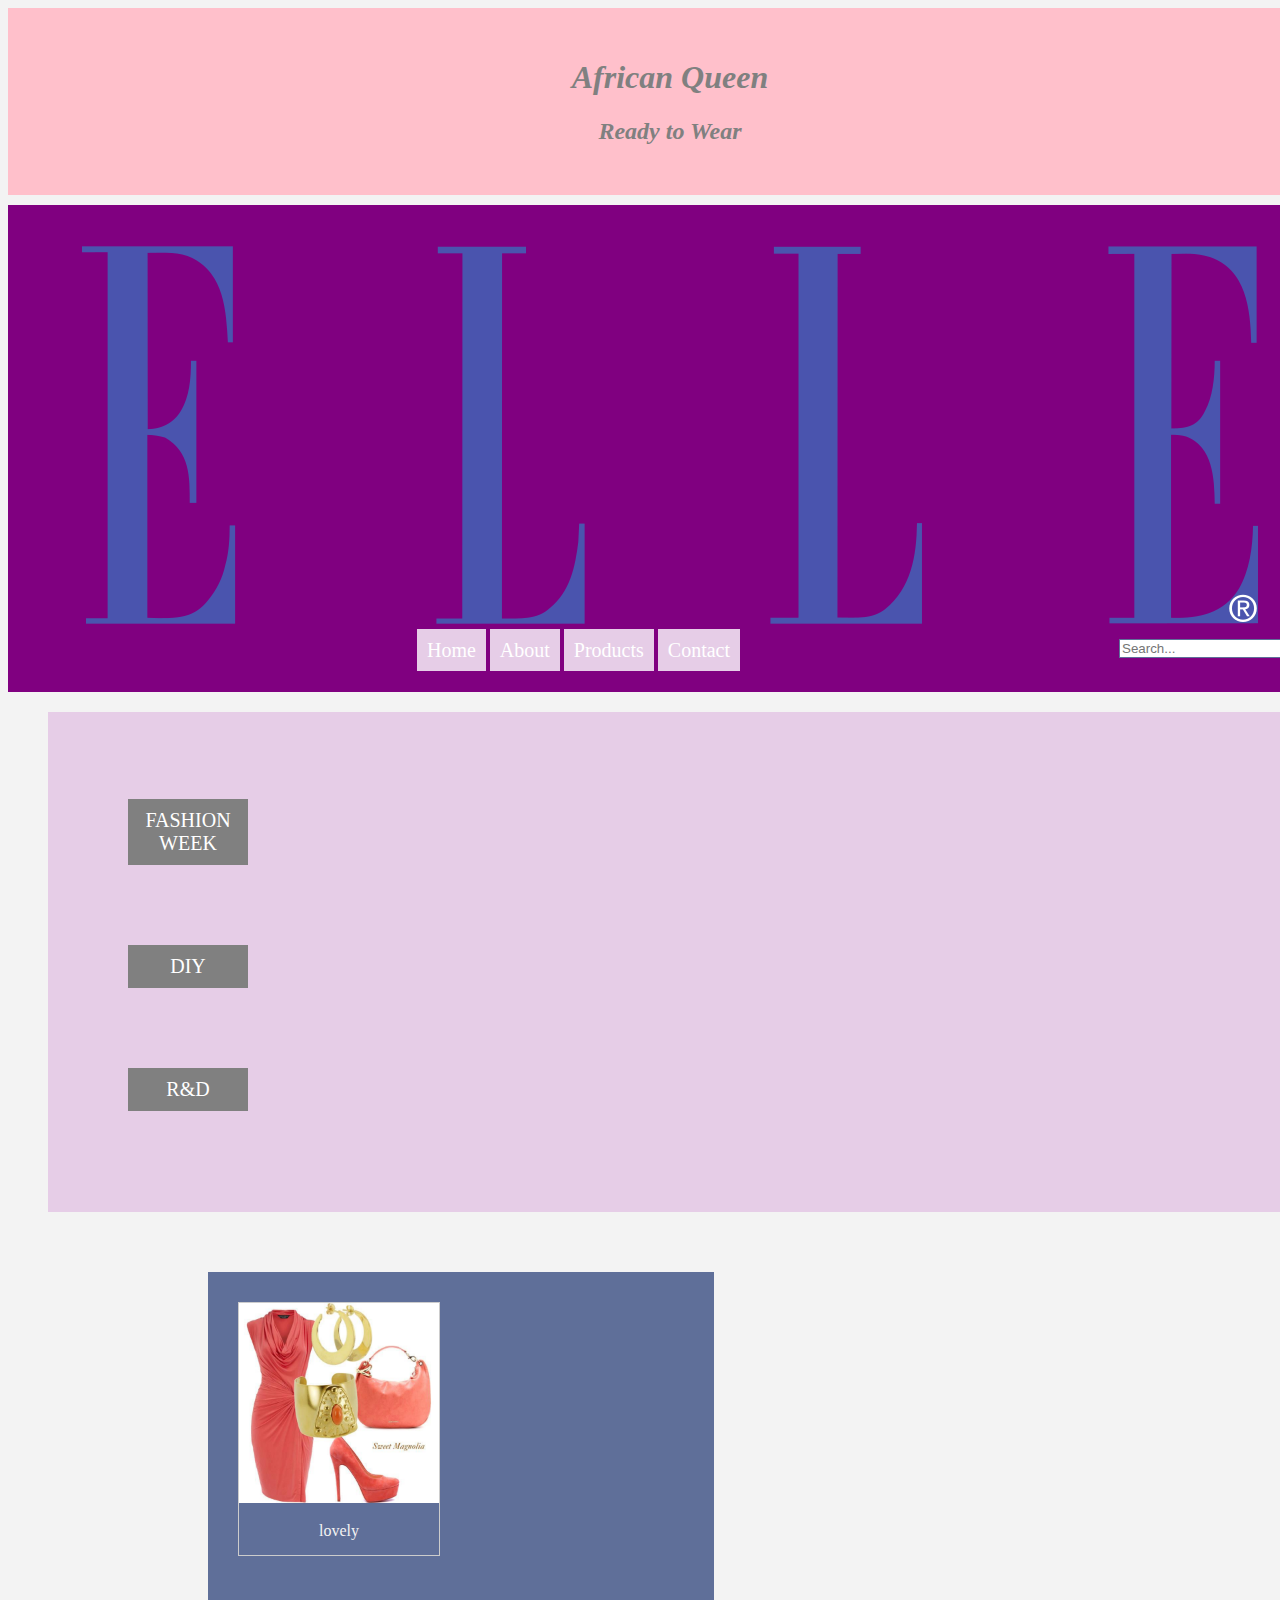
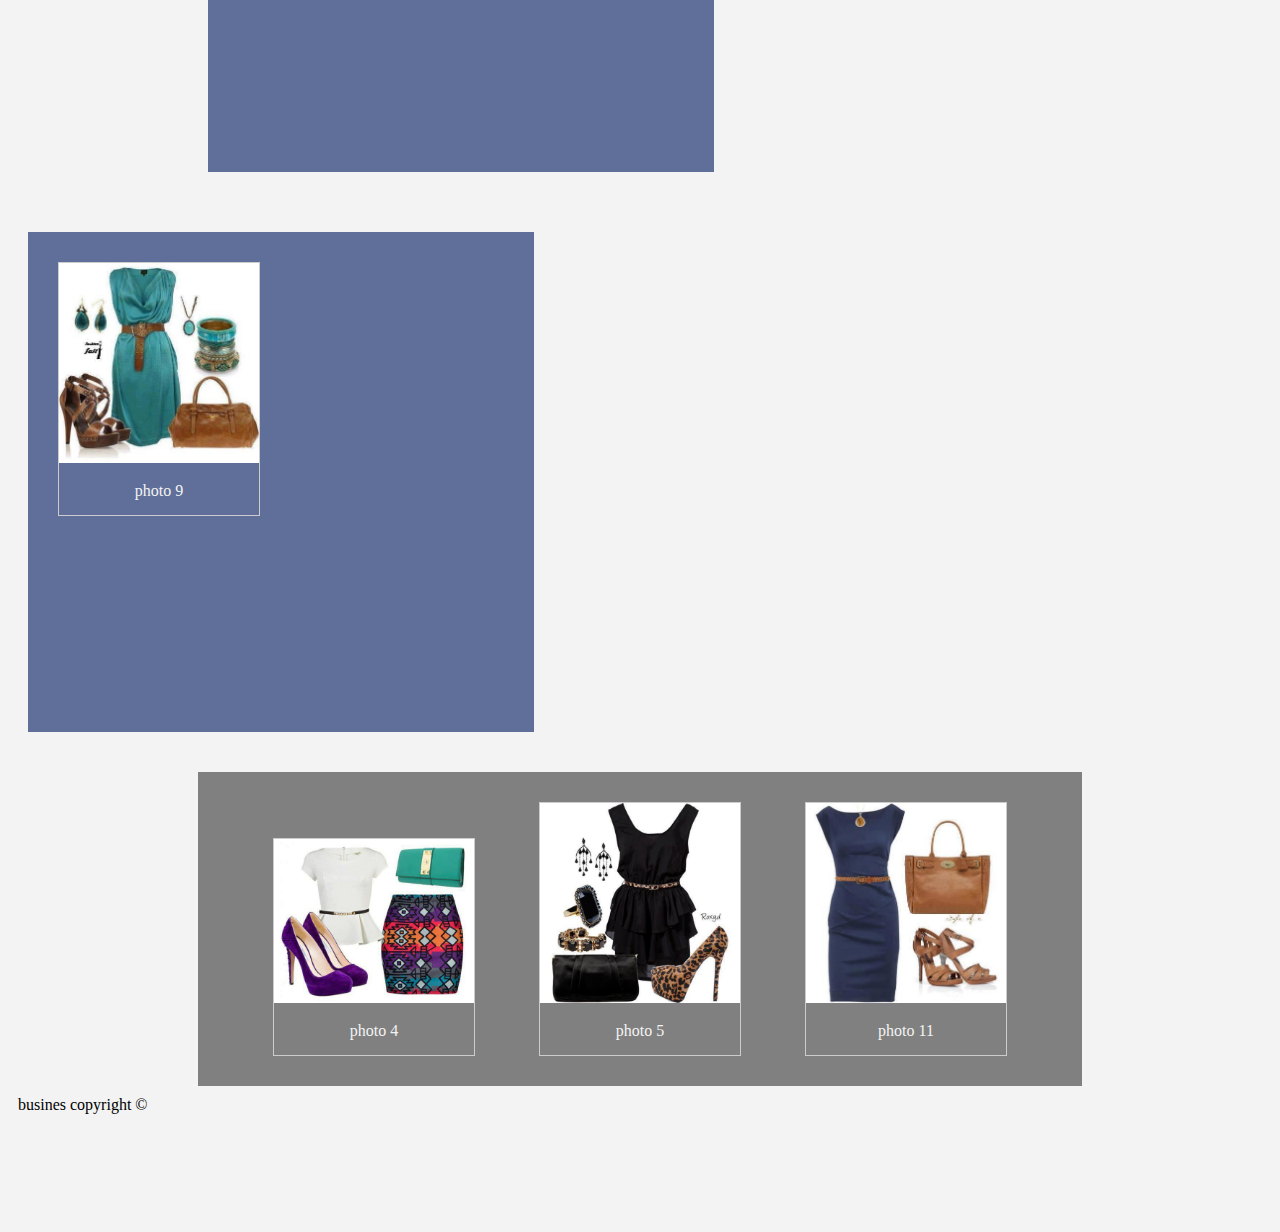
<file: home.html>
<!DOCTYPE html>
<html>
<head>
  <title>Ready to wear Project </title>
  <link rel="stylesheet" type="text/css" href="css/styles.css">
</head>

<body>
  <!--haut de page-->
  <div class="header">
    <h1 >African Queen</h1>
    <h2>Ready to Wear </h2>
  </div>
  <!--barre de navigation-->
  <nav class="menu-nav">
    <ul>
      <a href="home.html"><img src="image/logo 2.png" class="logo"></a>
      <li class="bouton">
        <a href="home.html">Home</a>
      </li>
      <li class="bouton">
        <a href="about.html">About</a>
      </li>
      <li class="bouton">
        <a href="products.html">Products</a>
      </li>
      <li class="bouton">
        <a href="contact.html">Contact</a>
      </li>
      <input type="text" placeholder="Search...">
    </ul>
  </nav>
  <!--section de gauche de la page Home-->
  <div class="Home-left">
    <h2 class="Home-h2"> News </h2>
    <div class="Home-article">
      <ul>
        <li class="Home-article-btn">
          <a href=""> FASHION WEEK </a>
        </li>
        <li class="Home-article-btn">
          <a href=""> DIY </a>
        </li>
        <li class="Home-article-btn">
          <a href=""> R&D </a>
        </li>
      </ul>
    </div>
  </div>
    <!--3 sections du milieu page Home-->
    <div class="Home-middle-top1">
      <div class="Home-gallery">
        <a  href="image/lovely.jpg">
         <img src="image/lovely.jpg" alt="lovely" width="600" height="400"></img>
        </a>
        <div class="Home-desc"> lovely </div>
      </div>
    </div>

    <div class="Home-middle-top2">
      <div class="Home-gallery">
        <a  href="image/photo 9.jpg">
         <img src="image/photo 9.jpg" alt="photo 9" width="600" height="400"></img>
        </a>
        <div class="Home-desc"> photo 9 </div>
      </div>
    </div>

    <div class="Home-middle-bottom">
      <div class="Home-gallery">
        <a  href="image/photo 4.jpg">
         <img src="image/photo 4.jpg" alt="photo 4" width="600" height="400"></img>
        </a>
        <div class="Home-desc"> photo 4 </div>
      </div>
      <div class="Home-gallery">
        <a  href="image/photo 5.jpg">
         <img src="image/photo 5.jpg" alt="photo 5" width="600" height="400"></img>
        </a>
        <div class="Home-desc"> photo 5 </div>
      </div>
      <div class="Home-gallery">
        <a  href="image/photo 11.jpg">
         <img src="image/photo 11.jpg" alt="photo 11" width="600" height="400"></img>
        </a>
        <div class="Home-desc"> photo 11 </div>
      </div>
    </div>
  <!--pied de page-->
  <footer>
    <div class="page-bottom">
      <p> busines copyright &copy; </p>
    </div>
  </footer>

</body>
</html>
</file>
<file: css/styles.css>
.container-fluid{
  padding-right: 15px;
  padding-left: 15px;
  margin-right: auto;
  margin-left: auto;

}

.header{
  background-color: pink;
  color: grey;
  text-align: center;
  font-style: italic;
  width: 100%;
  padding: 30px;

}
/*.logo {
  border-radius: 50%;
  width: 50px;
  height: 40px;
  float: left;
  filter: brightness(30);
}*/
.nav-link,
.navbar-brand {
  color: #fff;
  cursor: pointer;
  float: left;
}
.nav-link {
  margin-right: 1em !important;
}
.navbar-brand:hover {
  color: pink;
}
nav.menu-nav ul {
  background-color: purple ;
  text-align: center;
  width: 100%;
  padding: 30px;
  margin-top: 10px;

}

nav.menu-nav ul li.bouton {
  list-style-type: none;
  display: inline-block;
}

nav.menu-nav ul li.bouton a{
  color: white;
  text-decoration: none;
  font-size: 20px;
  background-color:#e6cde7;
  padding: 10px;
}

nav.menu-nav ul li.bouton:hover a{
  color:purple;
  background-color: white;
  transition: 0.5s;all
}

body {
  background-color: #f3f3f3;
  padding-bottom:100px;
  position: relative;
  min-height: 100vh;
}
.container-fluid{
  background-color:#f3f3f3;
  padding-right: 15px;
  padding-left: 15px;
  margin-right: auto;
  margin-left: auto;

}
.row{
  margin-right: -15px;
  margin-left: -15px;
}

.row-home-top{
  clip: (0 0%,100% 4%,100% 96%, 0% 100%);
  padding: 65px 10px;
  justify-content: space-between;
}
.Home-left {
  vertical-align: top;
  background-color:#e6cde7;
  color:purple;
  width: 350%;
  height: 500px;
  margin-right: 40px;
  margin-left: 40px;
  margin-top: 0px;

}
.Home-article ul li.Home-article-btn{
list-style-type: none;
padding: 30px;
}
.Home-article ul li.Home-article-btn a{
  color: white;
  text-decoration: none;
  text-align: center;
  font-size: 20px;
  background-color:grey;
  padding: 10px;
  margin: 10px;
  width: 100px;
  display: grid;

}
.Home-article ul li.Home-article-btn:hover a{
  color:purple;
  background-color: white;
  transition: 0.5s;all

}
.menu-nav ul input[type=text]{
  float: right;
  border: 1px solid #5f6f99;
  border-radius: 70%
  color: grey;
}
.Home-h2{
  text-align: center;
  margin-left: 20px;

}
.Home-h3{
  font-style: oblique;
  color:blue;
  margin-left: 20px;
}

.Home-middle-top1{
  background-color: #5f6f99 ;
  width: 40%;
  height: 500px;
  margin-right: 20px;
  margin-left: 200px;
  margin-top: 60px;
  display: inline-block;

  justify-content: center;
}
.Home-middle-top2{
  background-color: #5f6f99 ;
  width: 40%;
  height: 500px;
  margin-right:20px;
  margin-left: 20px;
  margin-top:60px;
  display: inline-block;
  justify-content: center;
}
.Home-middle-bottom{
  vertical-align: sub;
  background-color: grey;
  width: 70%;
  text-align: center;
  margin-top: 40px;
  margin-left: 15%;
  margin-right: 25%;
  justify-content:space-between;
}
div.Home-gallery {
  margin: 30px;
  border: 1px solid #ccc;
  width: 200px;
  justify-content: center;
  display: inline-block;
}
div.Home-gallery:hover {
  border: 1px solid pink;
  transform: scale(1.1);
}
div.Home-gallery img {
  max-width: 100%;
  height: auto;
}

div.Home-desc {
  padding: 15px;
  text-align: center;
  color: #f3f3f3;
}


.footer {
  background-color:pink ;
  color: grey;
  text-align:center;
  font-style: italic;
  font-weight: bold;
  position: absolute;
  width: 98%;
  padding: 10px;
  bottom: 0;
}
/*About Page*/
div#About-top div{
  display: inline-block;
  width: 30%;
  color: #f3f3f3;
}
.About-top-left{
  background-color: #6b596d  ;
  vertical-align: top;
  margin: 20px;
}
.About-top-left h2,p{
  margin: 10px;
}
.About-top-middle{
  background-color:  #a597a6;
  vertical-align: top;
  margin: 20px;
}
.About-top-middle h2,p{
margin: 10px;
}
.About-top-right{
  background-color: #bba2bd
;
  vertical-align: top;
  margin: 20px;
}
.About-top-right h2,p{
margin: 10px;
}
.About-bottom{
  display: inline-block;
  background-color: grey;
  color: #f3f3f3;
  text-align: center;
  width: 95%;
  margin: 20px;
  justify-content: center;


}
iframe{
  margin: 20px;
}
.About-bottom h2,p{
margin: 10px;
}
/*Products Page*/

.Product-top-left{
  background-color: powderblue;
  float: left;
  width: 20%;
  height: 2000px;
  margin-left: 40px;

}
.Category{
  font-family: serif;
  font-size: 30px;
  color: grey;
  text-align: center;
}
.Brand ul li.Brand-btn{
list-style-type: none;
}
.Brand ul li.Brand-btn a{
  color: grey;
  background-color: white;
  text-decoration: none;
  font-size: 20px;
  text-align: center;
  padding: 10px;
  display: grid;
  margin: 10px;

}
.Brand ul li.Brand-btn:hover a{
  color:white;
  background-color: grey;
  transition: 0.5s;all

}
/*section du milieu et droit/galery*/

product-item a {
    display: block;
    color: #434a54;
    font-weight: 700
}

.product-item a:hover {
    color: #37bc9b
}

.product-item .price {
    color: #aab2bd;
    font-weight: 700
}

.product-item .price .price-new {
    color: #37bc9b
}

.product-grid .product-item {
    position: relative;
    width: 100%;
    border: none;
    padding-bottom: 4pc;
    margin-bottom: 30px;
    border-radius: 3px;
    box-shadow: 0 1px 2px 0 #ccd1d9;
    overflow: hidden;
    z-index: 1
}

.product-grid .product-item img {
    width: 100%
}

.product-grid .product-item .item-overlay {
    position: absolute;
    top: 0;
    left: 0;
    width: 100%;
    height: 100%;
    background: 0 0;
    border-radius: 3px;
    -webkit-transition: background .3s ease-in-out;
    transition: background .3s ease-in-out
}

.product-grid .product-item:hover .item-overlay {
    background: rgba(170, 178, 189, .42)
}

.product-grid .product-item .clickable a {
    display: block;
    padding: 100%;
    z-index: 9
}

.product-grid .product-item .caption {
    position: absolute;
    bottom: -87pt;
    display: block;
    min-width: 100%;
    min-height: 180px;
    padding: 6px 15px;
    margin: 0;
    background: #fff;
    -webkit-transition: all .3s ease-in-out;
    transition: all .3s ease-in-out;
    z-index: 1
}

.product-grid .product-item .caption .cart {
    display: block;
    padding: 27px 0 0;
    clear: both
}

.product-grid .product-item .caption .btn-primary {
    width: 100%;
    color: #fff;
    background: #37bc9b;
    border: 1px solid #37bc9b;
    -webkit-transition: all .2s ease-in-out 0s;
    transition: all .2s ease-in-out 0s
}

.product-grid .product-item .caption .btn-primary:hover {
    color: #434a54;
    background: 0 0;
    border: 1px solid #656d78
}

.product-grid .product-item .caption .name a,
.product-grid .product-item .caption .price {
    text-align: center
}

.product-grid .product-item .caption .name a {
    text-transform: lowercase;
    line-height: 1pc;
    margin: 9px 0 0
}

.product-grid .product-item:hover .caption {
    -webkit-transform: translatey(-83px);
    transform: translatey(-83px)
}

.product-grid .product-item .compare,
.product-grid .product-item .wishlist {
    color: #fff;
    display: none;
    margin-bottom: 3px;
    height: 30px;
    width: 30px;
    line-height: 30px;
    text-align: center;
    padding: 0;
    border: none;
    -webkit-transition: .3s;
    transition: .3s
}

.product-grid .product-item .compare a,
.product-grid .product-item .wishlist a {
    display: block;
    color: #fff;
    font-size: 14px
}

.product-grid .product-item .wishlist {
    position: absolute;
    top: 15px;
    left: 15px;
    background: #37bc9b
}

.product-grid .product-item .wishlist:hover {
    background: #33b091
}

.product-grid .product-item .compare {
    position: absolute;
    top: 3pc;
    left: 15px;
    background: #434a54
}

.product-grid .product-item .compare:hover {
    background: #393f47
}

.product-grid .product-item:hover .compare,
.product-grid .product-item:hover .wishlist {
    display: block
}

.product-grid .product-item .sale-tag {
    width: 50px;
    height: 75pt;
    background: #37bc9b;
    position: absolute;
    top: -45px;
    right: -10px;
    -webkit-transform: rotate(-45deg);
    transform: rotate(-45deg)
}

.product-grid .product-item .sale-tag span {
    color: #fff;
    font-size: 11px;
    font-weight: 700;
    left: 2px;
    position: absolute;
    top: 3pc;
    -webkit-transform: rotate(45deg);
    transform: rotate(45deg)
}

@media (min-width:992px) {
    .product-grid .product-item {
        width: 213px
    }
}

@media (min-width:1200px) {
    .product-grid .product-item {
        width: 263px
    }
}


/*section du bas de la page*/
.Product-bottom{
  color: #567492 ;
  text-align: center;
  display: inline-flex;
  column-count: 3;
  column-gap: 40px;
  column-rule:1px solid purple;
  justify-content: center;
  width: 100%;
  margin-top: 40px;

}
 .Product-bottom ul li.Product-bottom-btn{
   list-style-type: none;

}

.Product-bottom ul li.Product-bottom-btn a{
  color: #547697;
  text-decoration: none;
  font-size: 20px;
  padding: 10px;
  display: grid;
  margin: 10px;
}
.Product-bottom ul li.Product-bottom-btn:hover a{
  border: 1px solid pink;
  color: pink;*/
}
/*section gauche de la page contact*/
.contact-top{
  font-weight: bold;
  color: grey;
  width: 90%;
  padding: 65px 50px;
  margin-left: 30px;
  background-color: #ead8fa     ;
  justify-content: center;

}
.Contact-left{
  background-color: #dccade   ;
  color: grey;
  width: 30%;
  height: 600px;
  margin-left: 20px;
  margin-right: 10px;
  text-align: center;
}
form{
padding: 30px;
}

.Contact-right-top{
  text-align: center;
  font-weight: bold;
  width: 30%;
  margin-left: 100px;
  margin-right: 10px;

}

.Contact-right-bottom{
  text-align: center;
  font-weight: bold;
  width: 25%;
  margin: 10px;
}


#Contact-right-bottom iframe{
  margin: 20px;
}

.Contact-bottom{
  margin: 40px;
}

.Contact-bottom-tittle{
  color: grey;
  text-align: center;
  font-weight: bold;
}

.Contact-bottom ul li.ourjobs-btn{
  list-style-type: none;

}

.Contact-bottom ul li.Product-bottom-btn a{
 color: #547697;
 text-decoration: none;
 font-size: 20px;
 padding: 10px;
 display: grid;
 margin: 10px;
}
.Contact-bottom ul li.Product-bottom-btn:hover a{
 border: 1px solid pink;
 color: pink;
}



@media (max-width: 575.98px) {

  .description {
    left: 0;
    padding: 0 15px;
    position: absolute;
    top: 10%;
    transform: none;
    text-align: center;
  }

  .description h1 {
    font-size: 2em;
  }

  .description p {
    font-size: 1.2rem;
  }

  .features {
    margin: 0;
  }

}
</file>
